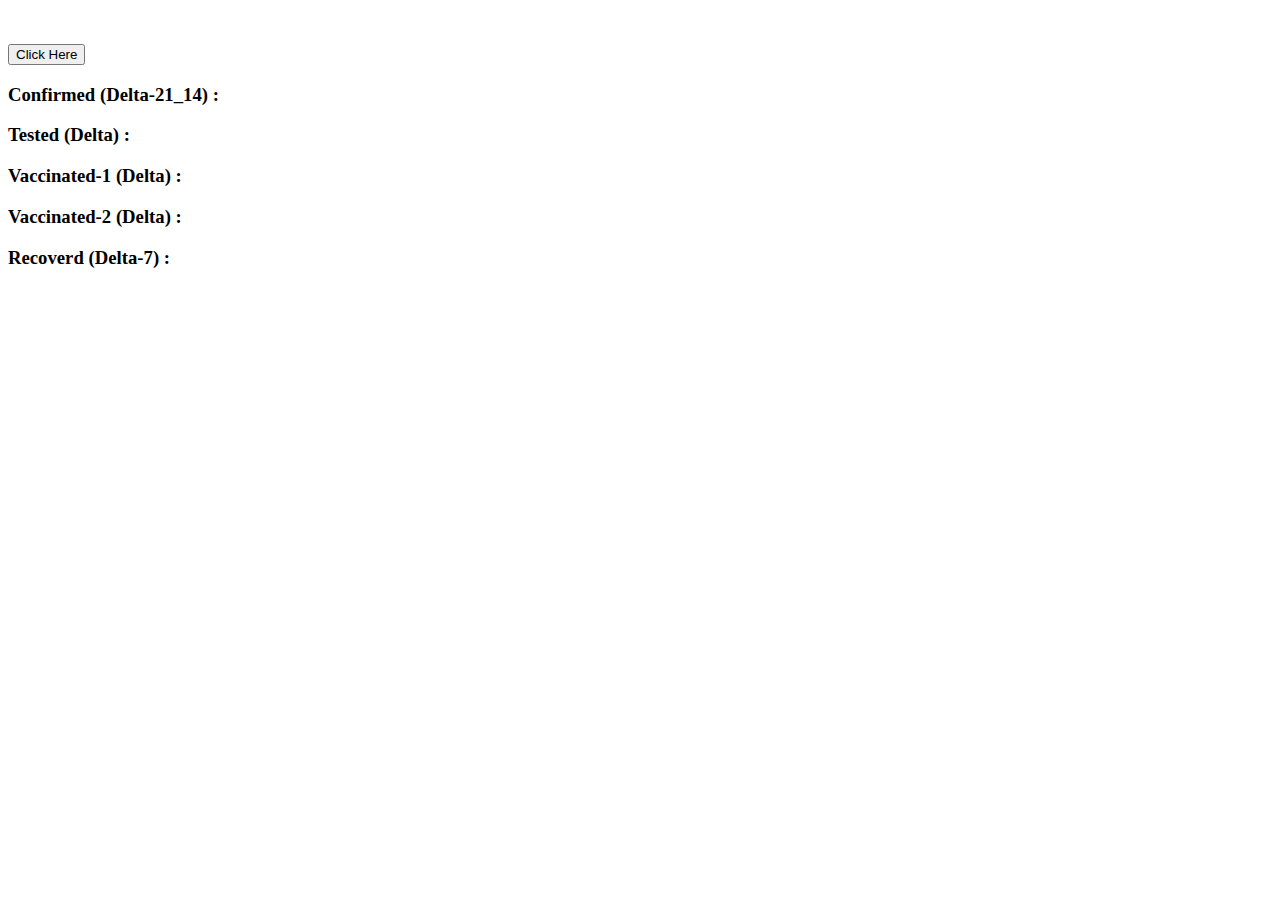
<file: corona api/index.html>
<!DOCTYPE html>
<html lang="en">

<head>
    <meta charset="UTF-8" />
    <meta name="viewport" content="width=device-width, initial-scale=1.0" />
    <title>API</title>
</head>

<body>
    <br /><br />
    <button onclick="covid()">Click Here</button>
    <br />
    <h3>Confirmed (Delta-21_14) : <span id="confirmed"></span></h3>
    <h3>Tested (Delta) : <span id="tested"></span></h3>
    <h3>Vaccinated-1 (Delta) : <span id="vaccinated1"></span></h3>
    <h3>Vaccinated-2 (Delta) : <span id="vaccinated2"></span></h3>
    <h3>Recoverd (Delta-7) : <span id="recovered"></span></h3>

    <script src="./scrip.js"></script>
</body>

</html>
</file>
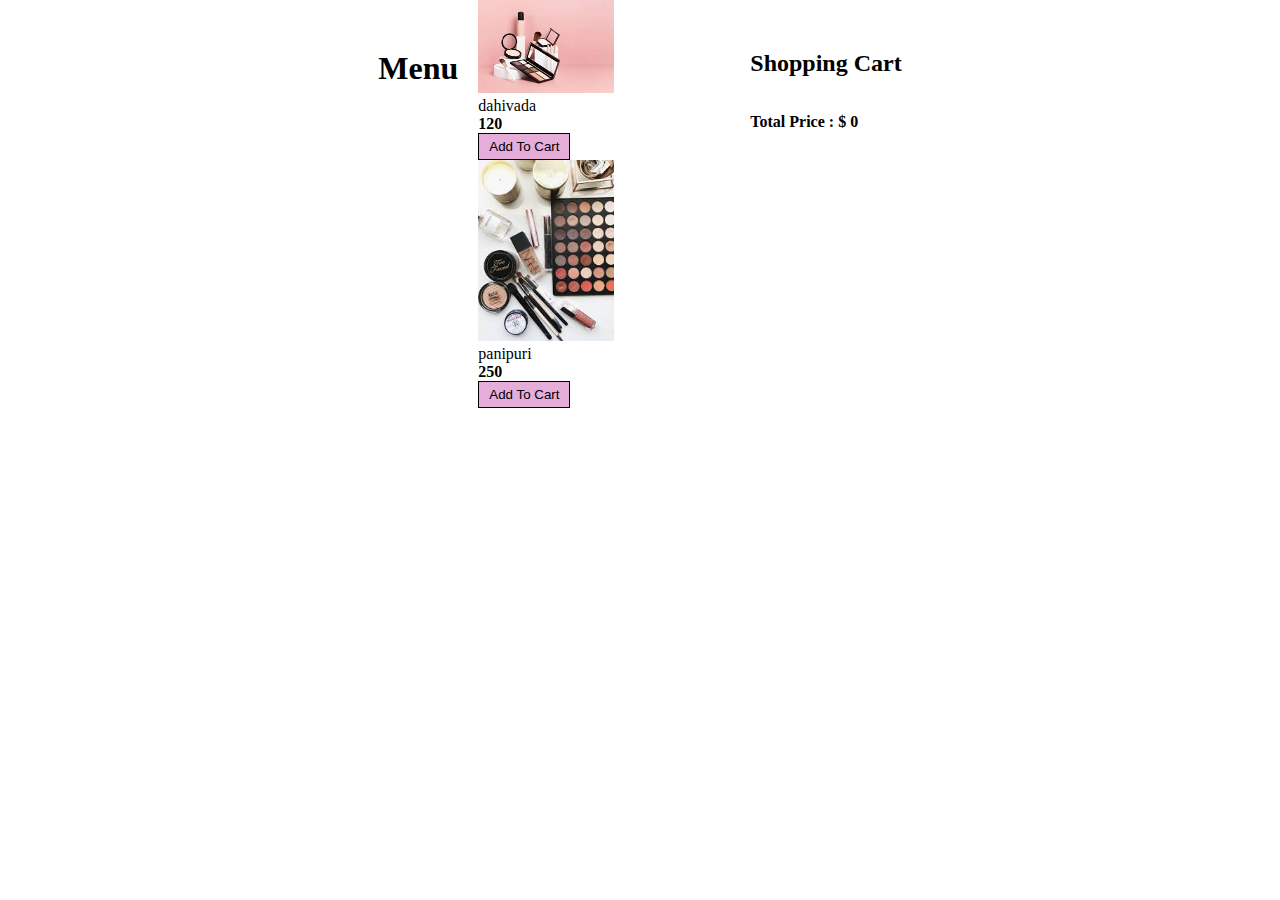
<file: project1/index.html>
<!DOCTYPE html>
<html lang="en">
<head>
    <meta charset="UTF-8">
    <meta name="viewport" content="width=device-width, initial-scale=1.0">
    <title>Add To Cart</title>
    <link rel="stylesheet" href="./style.css">
</head>
<body>

    <h1>Menu</h1>

    <div id="product-list" class="Menu"></div>


    <div class="sidebar">
        <h2>Shopping Cart</h2>
        <br>
        <ul id="cart-item"></ul>
        <br>
        <p>Total Price : <span id="total-price">$ 0 </span></p>
    </div>



    <script src="./script.js"></script>
</body>
</html>
</file>
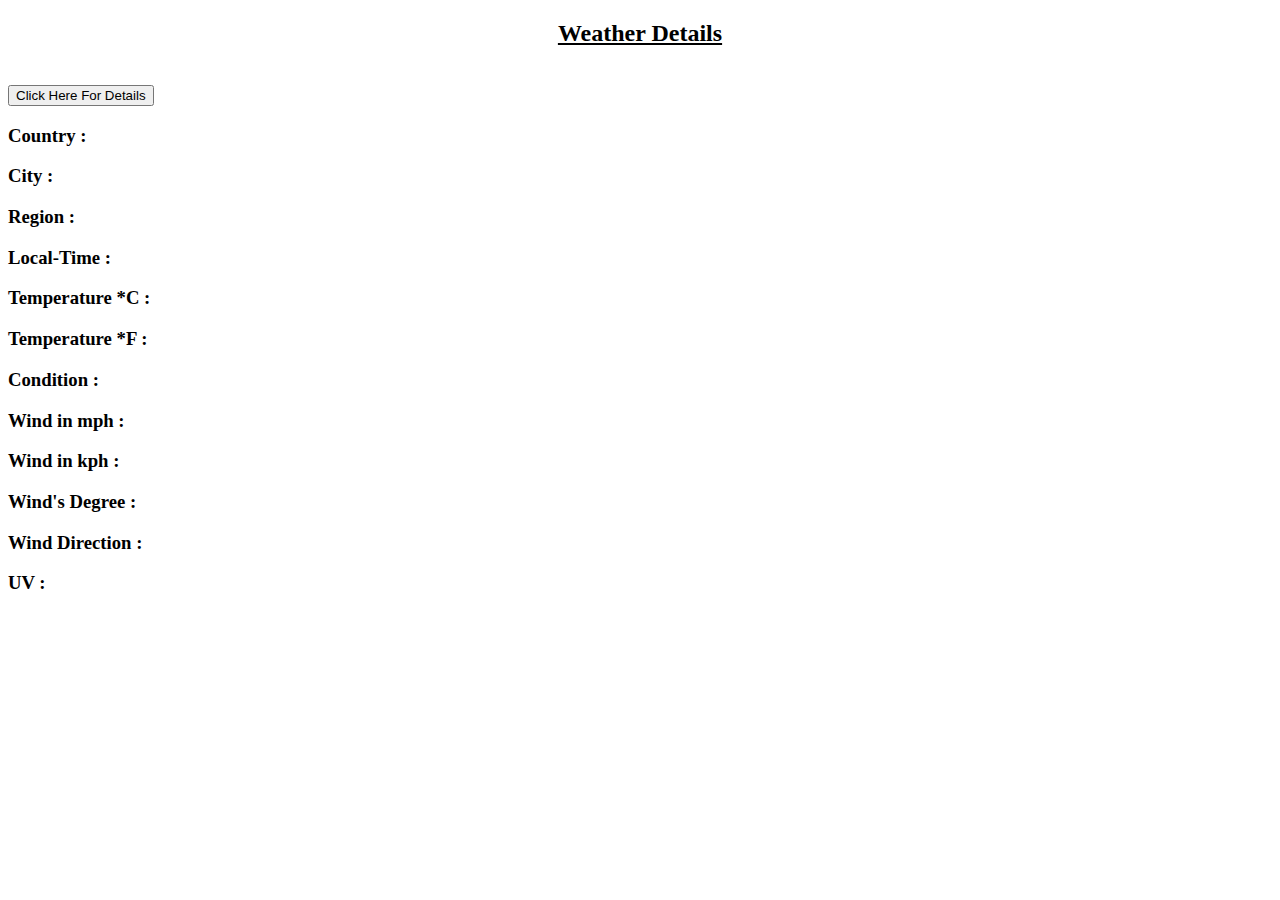
<file: wether api/index.html>
<!DOCTYPE html>
<html lang="en">
<head>
    <meta charset="UTF-8">
    <meta name="viewport" content="width=device-width, initial-scale=1.0">
    <title>Weather API</title>
    <style>
        span{
            color: red;
        }
    </style>
</head>
<body>
    <h2 style="text-align: center;"><u>Weather Details</u></h2>
    <br> 
    
    <button onclick="weather()">Click Here For Details</button>
    <br>
    <h3>Country : <span id="country"></span></h3>
    <h3>City : <span id="city"></span></h3>
    <h3>Region : <span id="region"></span></h3>
    <h3>Local-Time : <span id="localtime"></span></h3>
    <h3>Temperature *C : <span id="temp_c"></span></h3>
    <h3>Temperature *F : <span id="temp_f"></span></h3>
    <h3>Condition : <span id="text"></span></h3>
    <h3>Wind in mph : <span id="wind_mph"></span></h3>
    <h3>Wind in kph : <span id="wind_kph"></span></h3>
    <h3>Wind's Degree : <span id="wind_degree"></span></h3>
    <h3>Wind Direction : <span id="wind_dir"></span></h3>
    <h3>UV : <span id="uv"></span></h3>



    <script src="./script.js"></script>
</body>
</html>
</file>
<file: project1/style.css>
*{
    margin: 0;
    padding: 0;
     list-style: none;
    text-decoration: none;
}

body{
    display: flex;
    justify-content: center;
}
h1{
    margin-right: 20px;
    margin-top: 50px;
    
}

h2{
    margin-top: 50px;
}

img{
    width: 50%;
}

.price{
    font-weight: bold;
}

button{
    padding: 5px 10px;
    color: black;
    background-color: rgb(230, 173, 218);
    cursor: pointer;
    border: 1px solid black;
    
    
}

.delete-item{
    margin-left: 40px;
}


.products{
    margin: 20px;
    padding: 15px;
    border: 1px solid rgb(252, 244, 244);
    width: 500px;
}


.sidebar h2{
    font-weight: bold;
}


.sidebar p{
    font-weight: bold;
}
</file>
